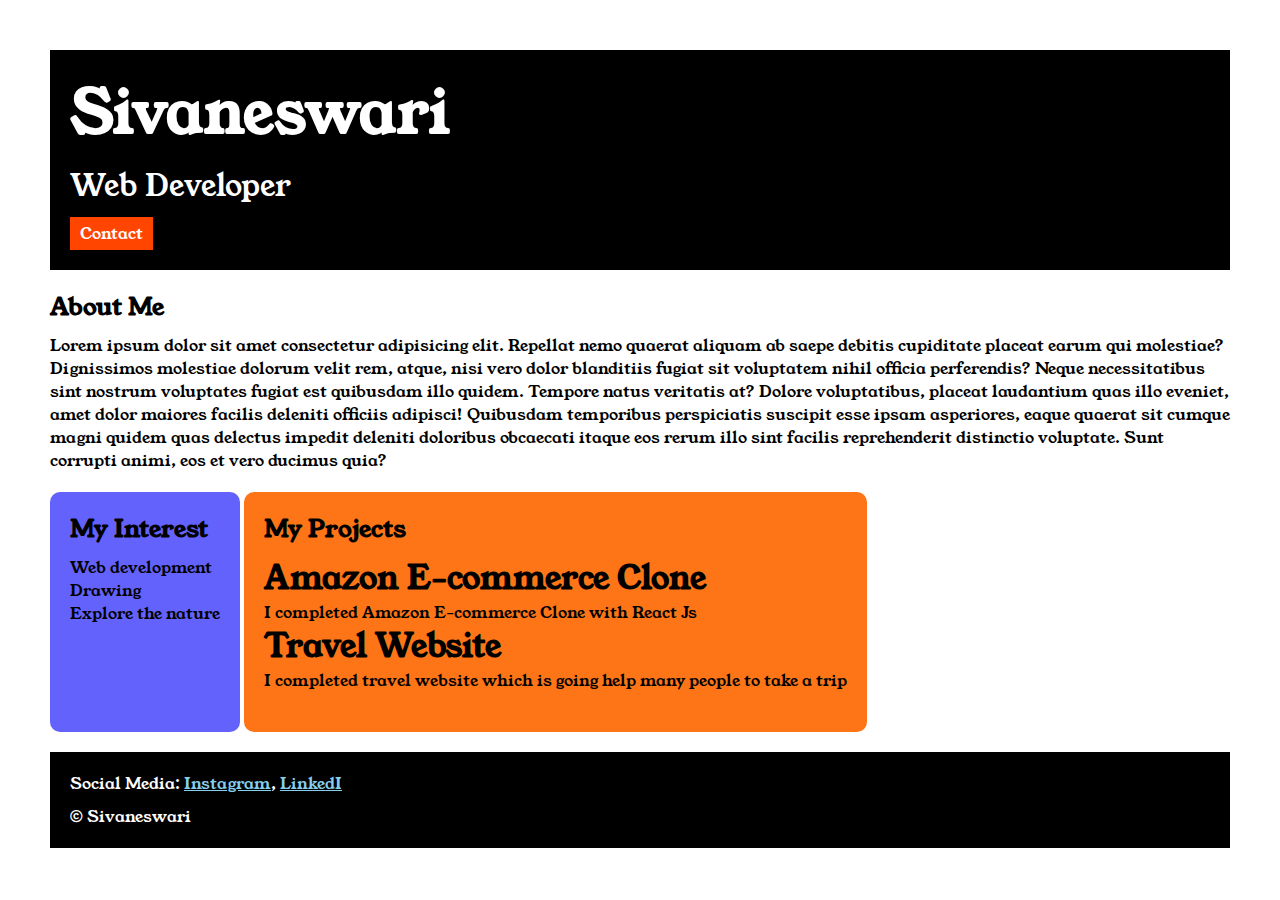
<file: index.html>
<!DOCTYPE html> 
<html lang="en" >
<head>
    <title>Portfolio</title>
    <link rel="stylesheet" href="style.css">
    <link rel="preconnect" href="https://fonts.googleapis.com">
<link rel="preconnect" href="https://fonts.gstatic.com" crossorigin>
<link href="https://fonts.googleapis.com/css2?family=Young+Serif&display=swap" rel="stylesheet">
</head>
<body>
    <div class="container">

    <div class="section-one">
        <h1 class="section-one__name">Sivaneswari</h1>
        <p class="section-one__role">Web Developer</p>
        <a class="section-one__contact"   href="contactform.html">Contact</a>

    </div>

    <div class="section-two">
        <h2 class="section-tw0__title">About Me</h2>
        <p class="section-two__desc">Lorem ipsum dolor sit amet consectetur adipisicing elit. Repellat nemo quaerat aliquam ab saepe debitis cupiditate placeat earum qui molestiae? Dignissimos molestiae dolorum velit rem, atque, nisi vero dolor blanditiis fugiat sit voluptatem nihil officia perferendis? Neque necessitatibus sint nostrum voluptates fugiat est quibusdam illo quidem. Tempore natus veritatis at? Dolore voluptatibus, placeat laudantium quas illo eveniet, amet dolor maiores facilis deleniti officiis adipisci! Quibusdam temporibus perspiciatis suscipit esse ipsam asperiores, eaque quaerat sit cumque magni quidem quas delectus impedit deleniti doloribus obcaecati itaque eos rerum illo sint facilis reprehenderit distinctio voluptate. Sunt corrupti animi, eos et vero ducimus quia?</p>
    </div>

    <div class="section-three">
        <h2 class="section-three__title">My Interest</h2>
    <ul class="section-three__desc">
        <li>Web development</li>
        <li>Drawing</li>
        <li>Explore the nature</li>
    
    </ul>
    </div>

    <div class="section-four">
           <h2 class="section-four__title">My Projects</h2>
    <ul class="section-four__desc">
        <li>
            <h1>Amazon E-commerce Clone</h1>
            <p>I completed Amazon E-commerce Clone with React Js</p>
    
        </li>
    
        <li>
            <h1>Travel Website</h1>
            <p>I completed travel website which is going help many people to take a trip </p>
    
        </li>
    
    </ul>
      
    </div>

    <div class="section-five">
        <p class="section-five__title"> Social Media:
        <a href="https://www.instagram.com/">Instagram</a>,
        <a href="https://in.linkedin.com/">LinkedI</a>
    
    </p>
    <p class="section-five__desc"> &copy; Sivaneswari</p>



    </div>
    
    </div>
</body>
</html>
</file>
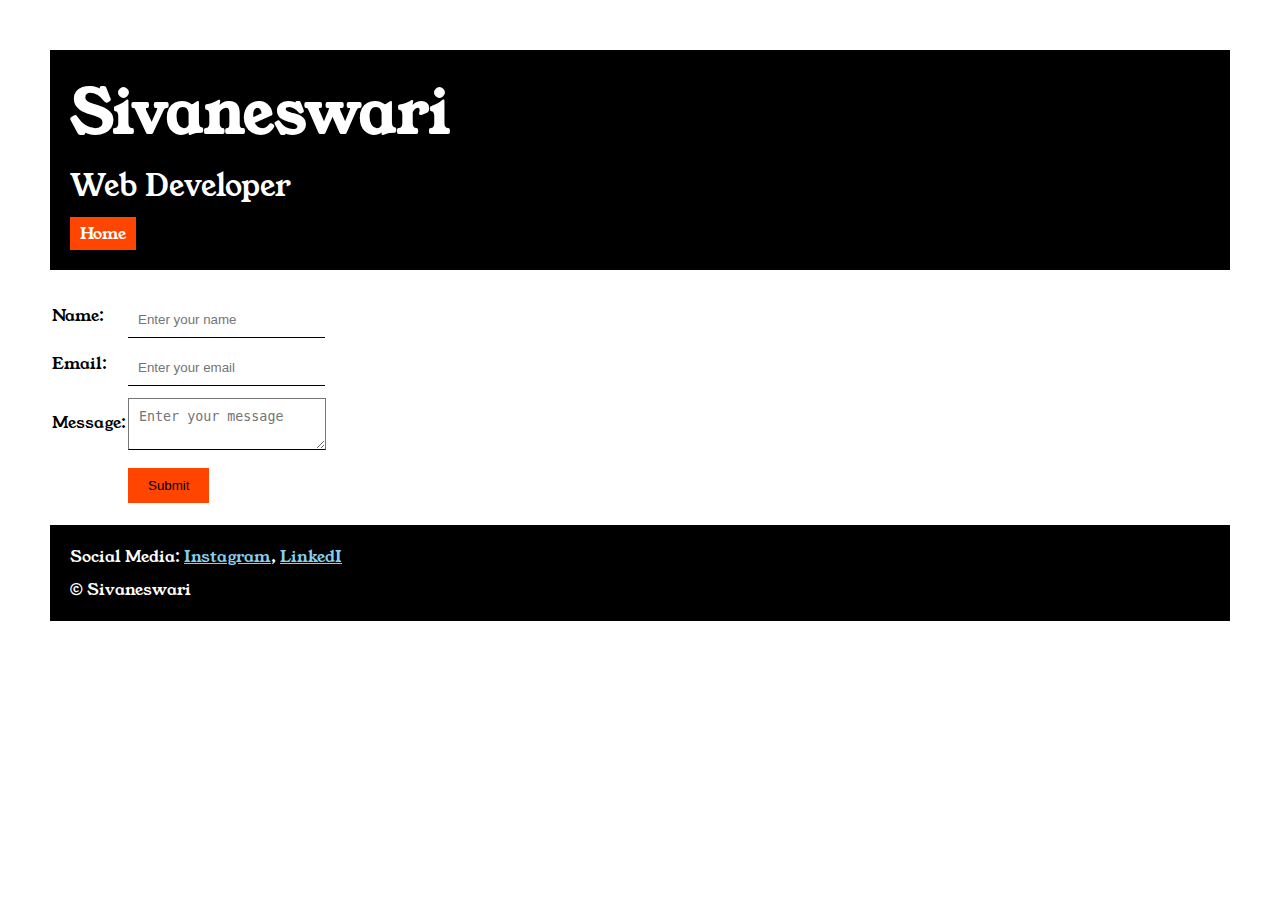
<file: contactform.html>
<!DOCTYPE html>
<html lang="en">

<head>
    <meta charset="UTF-8">
    <meta name="viewport" content="width=device-width, initial-scale=1.0">
    <title>Contact</title>
     <link rel="stylesheet" href="style.css">
    <link rel="preconnect" href="https://fonts.googleapis.com">
<link rel="preconnect" href="https://fonts.gstatic.com" crossorigin>
<link href="https://fonts.googleapis.com/css2?family=Young+Serif&display=swap" rel="stylesheet">
</head>

<body>
     <div class="container">

    <div class="section-one">
        <h1 class="section-one__name">Sivaneswari</h1>
        <p class="section-one__role">Web Developer</p>
        <a class="section-one__contact"   href="index.html">Home</a>

    </div>
    <div class="contact-form">
            <form>
        <table>
            <tr>
                <td>Name:</td>
                <td><input type="text" placeholder="Enter your name"   class="contact-form__input" >  
                </td>
            </tr>
            <tr>
                <td>Email:</td>
                <td><input type="text" placeholder="Enter your email"      class="contact-form__input">
                </td>
            </tr>
            <tr>
                <td>Message:</td>
                <td>
                    <textarea placeholder="Enter your message"       class="contact-form__textarea"></textarea>
                </td>
            </tr>
            <tr>
                <td></td>
                <td><input type="submit"   class="contact-form__submit"></td>
            </tr>

        </table>
    </form>

    </div>


    <div class="section-five">
        <p class="section-five__title"> Social Media:
        <a href="https://www.instagram.com/">Instagram</a>,
        <a href="https://in.linkedin.com/">LinkedI</a>
    
    </p>
    <p class="section-five__desc"> &copy; Sivaneswari</p>



    </div>

</body>

</html>
</file>
<file: style.css>
*{
    margin: 0;
    padding: 0;
}
body{
   
  font-family: "Young Serif", serif;
  

}
.container{
    padding: 50px;
}

.section-one{
    background-color: black;
    color: white;
    padding: 20px;

}
.section-one__contact{
    background-color: orangered;
    color: white;
    text-decoration: none;
    padding-left: 10px;
    padding-right: 10px;
    padding-top: 5px;
    padding-bottom: 5px;
    display: inline-block;
    margin-top: 10px;
}

.section-one__name{
    font-size: 60px;
}
.section-one__role{
    font-size: 30px;
    margin-top: 10px;
}

.section-two,.section-three,.section-four,.section-five{
    margin-top: 20px;
}

.section-two__desc,.section-three__desc,.section-four__desc,.section-five__desc{
    margin-top: 10px;
}
.section-five{
    background-color: black;
    color: white;
    padding: 20px;
}
.section-five__title a{
    color: skyblue;
     
}
.section-three li,.section-four li{
    list-style: none;
}
.section-three{
    background-color: #6462FD;
    color: black;
    padding: 20px;
    display: inline-block;
    height: 200px;
    border-radius: 10px;
    vertical-align: top;
}
.section-four{
    background-color: #FE7517;
    color: black;
    padding: 20px;
    display: inline-block;
    height: 200px;
    border-radius: 10px;
    vertical-align: top;

}

.contact-form{
    margin-top: 20px;

}

.contact-form__input,.contact-form__textarea,.contact-form__submit{
    margin-top: 10px;
}
.contact-form__input{
    padding: 10px;
    border: none;
    border-bottom: solid black 1px;
}
.contact-form__textarea{
    padding: 10px;
    border-bottom: solid black 1px;
}
.contact-form__submit{
    padding-top: 10px;
    padding-bottom: 10px;
    padding-left: 20px;
    padding-right: 20px;
    border: none;
    background-color: orangered;
    color: black;
   
}
</file>
